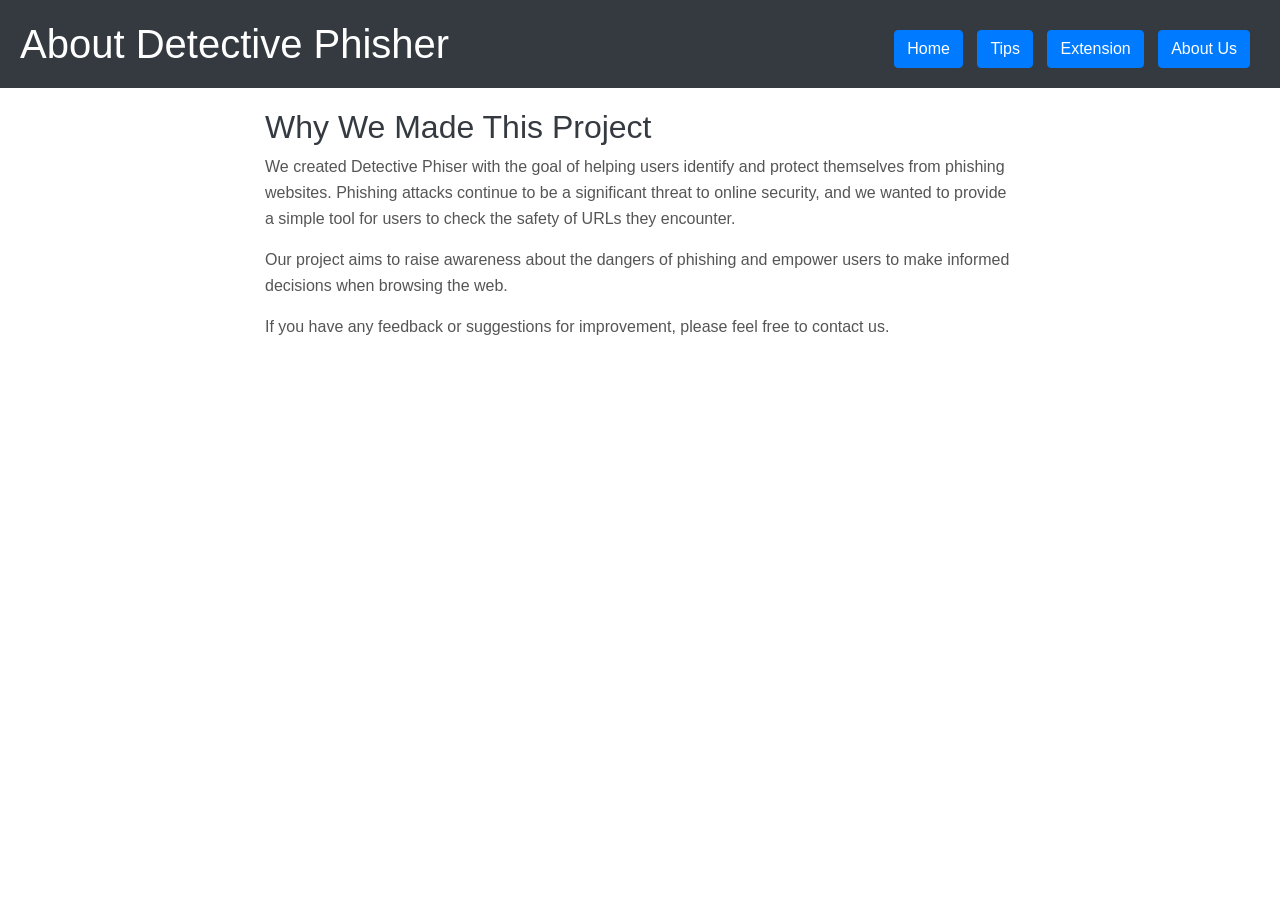
<file: templates/about.html>
<!DOCTYPE html>
<html>
<head>
    <title>About Detective Phiser</title>
    <link rel="stylesheet" type="text/css" href="/static/about.css">
    <link rel="stylesheet" href="https://stackpath.bootstrapcdn.com/bootstrap/4.3.1/css/bootstrap.min.css">
</head>
<body>
    <div id="header" class="d-flex justify-content-between align-items-center">
        <h1>About Detective Phisher</h1>
        <div id="nav">
            <a href="/" class="btn btn-primary">Home</a>
            <a href="/tips" class="btn btn-primary">Tips</a>
            <a href="#" class="btn btn-primary">Extension</a>
            <a href="/about" class="btn btn-primary">About Us</a>
        </div>
    </div>
    <div id="content" class="container">
        <div class="row">
            <div class="col-md-8 offset-md-2">
                <h2>Why We Made This Project</h2>
                <p>We created Detective Phiser with the goal of helping users identify and protect themselves from phishing websites. Phishing attacks continue to be a significant threat to online security, and we wanted to provide a simple tool for users to check the safety of URLs they encounter.</p>
                <p>Our project aims to raise awareness about the dangers of phishing and empower users to make informed decisions when browsing the web.</p>
                <p>If you have any feedback or suggestions for improvement, please feel free to contact us.</p>
            </div>
        </div>
    </div>
</body>
</html>
</file>
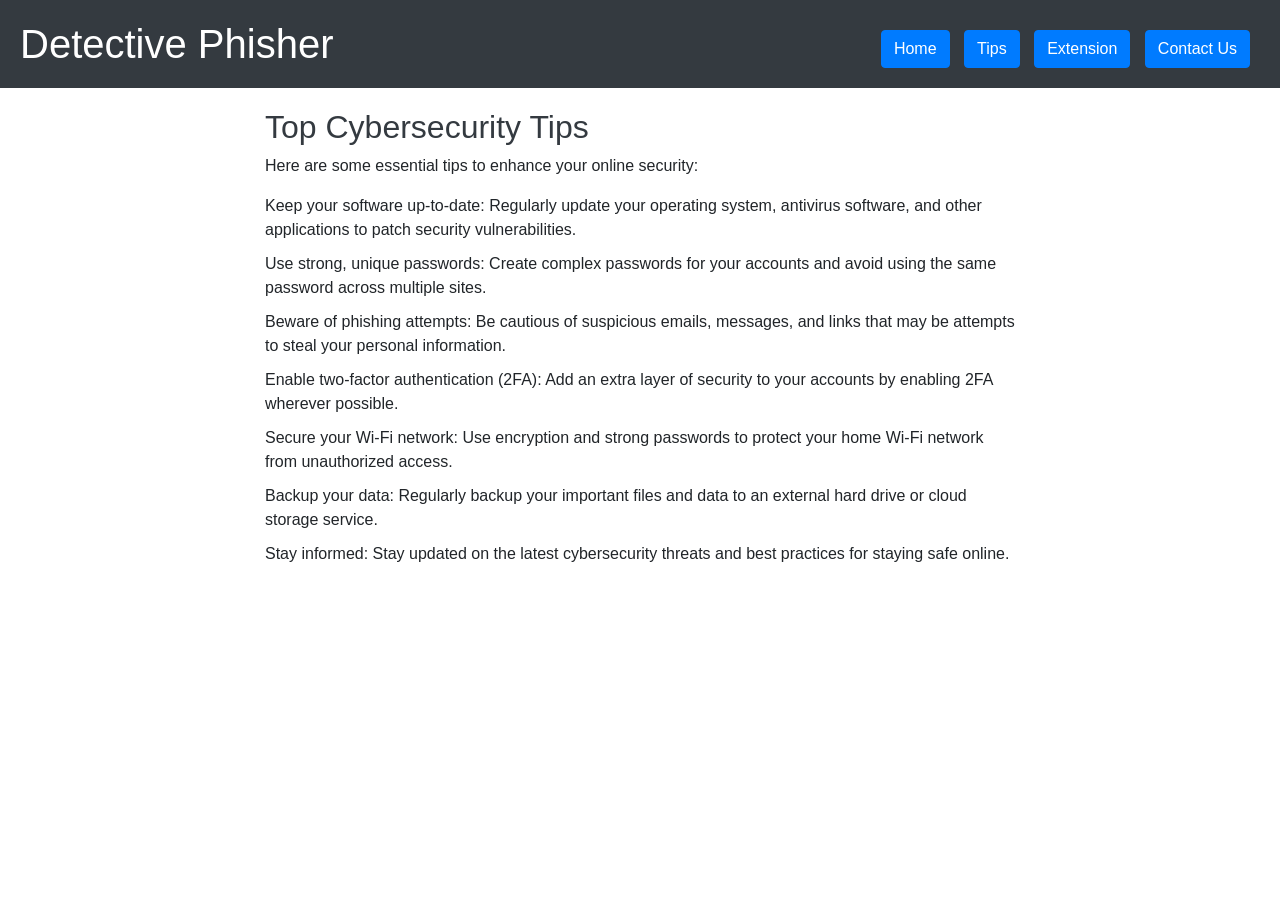
<file: templates/tips.html>
<!DOCTYPE html>
<html>
<head>
    <title>Cybersecurity Tips</title>
    <link rel="stylesheet" type="text/css" href="/static/tips.css">
    <link rel="stylesheet" href="https://stackpath.bootstrapcdn.com/bootstrap/4.3.1/css/bootstrap.min.css">
</head>
<body>
    <div id="header" class="d-flex justify-content-between align-items-center">
        <h1>Detective Phisher</h1>
        <div id="nav">
            <a href="/" class="btn btn-primary">Home</a>
            <a href="/tips" class="btn btn-primary">Tips</a>
            <a href="#" class="btn btn-primary">Extension</a>
            <a href="about" class="btn btn-primary">Contact Us</a>
        </div>
    </div>
    <div id="content" class="container">
        <div class="row">
            <div class="col-md-8 offset-md-2">
                <h2>Top Cybersecurity Tips</h2>
                <p>Here are some essential tips to enhance your online security:</p>
                <ul>
                    <li>Keep your software up-to-date: Regularly update your operating system, antivirus software, and other applications to patch security vulnerabilities.</li>
                    <li>Use strong, unique passwords: Create complex passwords for your accounts and avoid using the same password across multiple sites.</li>
                    <li>Beware of phishing attempts: Be cautious of suspicious emails, messages, and links that may be attempts to steal your personal information.</li>
                    <li>Enable two-factor authentication (2FA): Add an extra layer of security to your accounts by enabling 2FA wherever possible.</li>
                    <li>Secure your Wi-Fi network: Use encryption and strong passwords to protect your home Wi-Fi network from unauthorized access.</li>
                    <li>Backup your data: Regularly backup your important files and data to an external hard drive or cloud storage service.</li>
                    <li>Stay informed: Stay updated on the latest cybersecurity threats and best practices for staying safe online.</li>
                </ul>
            </div>
        </div>
    </div>
</body>
</html>
</file>
<file: static/about.css>
body {
    font-family: Arial, sans-serif;
    background-color: #f8f9fa;
    margin: 0;
    padding: 0;
}

#header {
    background-color: #343a40;
    color: #fff;
    padding: 20px;
}

#header h1 {
    margin: 0;
}

#nav {
    margin-top: 10px;
}

#nav a {
    margin-right: 10px;
    color: #fff;
    text-decoration: none;
}

#content {
    padding: 20px 0;
}

h2 {
    color: #343a40;
}

p {
    color: #555;
    line-height: 1.6;
}
</file>
<file: static/tips.css>
body {
    font-family: Arial, sans-serif;
    background-color: #f8f9fa;
    margin: 0;
    padding: 0;
}

#header {
    background-color: #343a40;
    color: #fff;
    padding: 20px;
}

#header h1 {
    margin: 0;
}

#nav {
    margin-top: 10px;
}

#nav a {
    margin-right: 10px;
    color: #fff;
    text-decoration: none;
}

#content {
    padding: 20px 0;
}

h2 {
    color: #343a40;
}

ul {
    list-style-type: none;
    padding: 0;
}

li {
    margin-bottom: 10px;
}

a {
    color: #007bff;
    text-decoration: none;
}

a:hover {
    text-decoration: underline;
}
</file>
